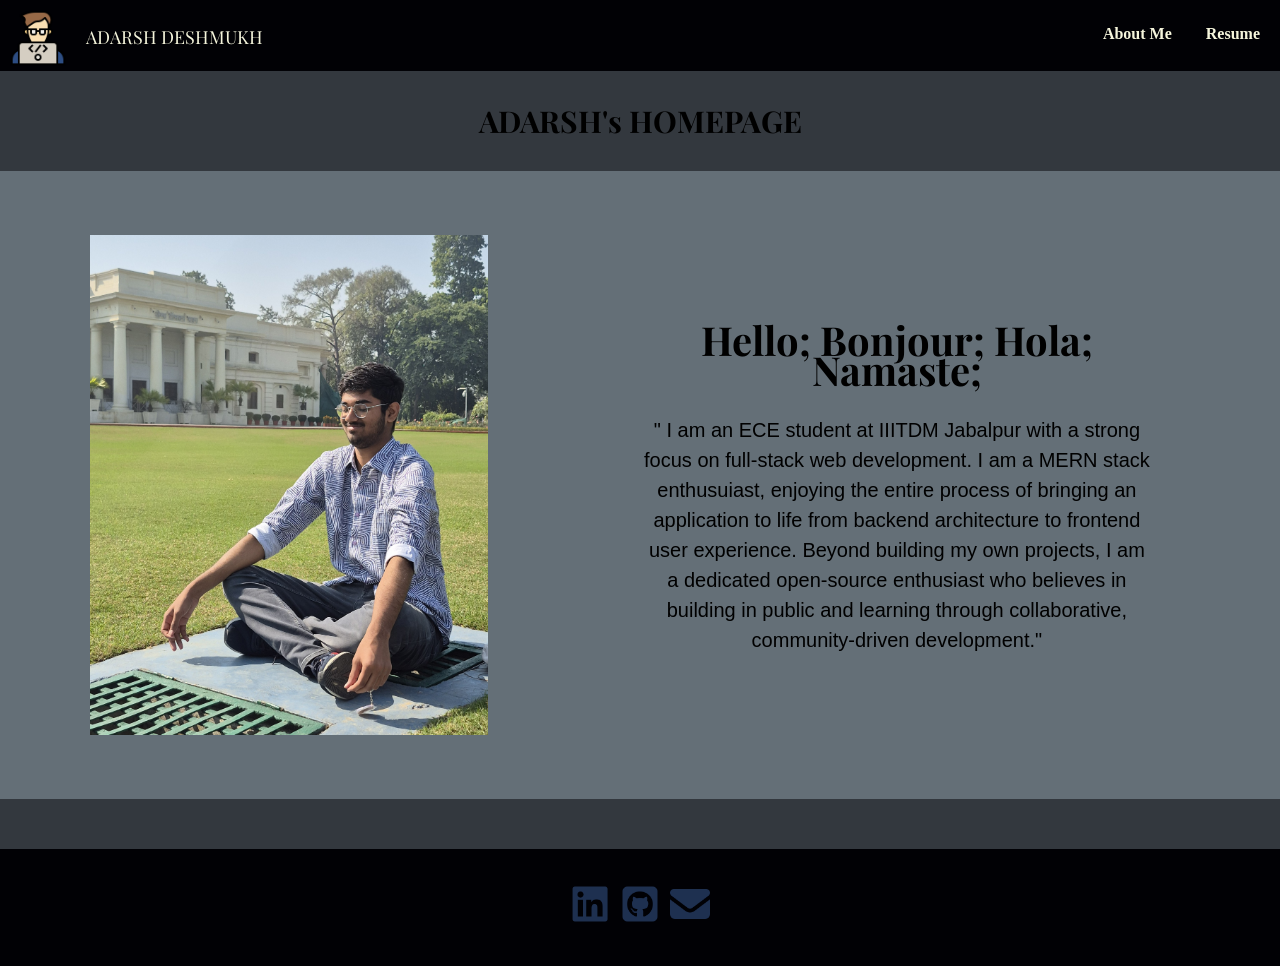
<file: index.html>
<!DOCTYPE html>
<html lang="en">
<head>
    <meta charset="UTF-8">
    <meta name="viewport" content="width=device-width, initial-scale=1.0">
    <title>MY WEBSITE</title>
    <link rel="stylesheet" href="style.css">
    <link rel="preconnect" href="https://fonts.googleapis.com">
    <link rel="preconnect" href="https://fonts.gstatic.com" crossorigin>
    <link href="https://fonts.googleapis.com/css2?family=Playfair+Display:ital,wght@0,400..900;1,400..900&display=swap" rel="stylesheet">
</head>
<body>
    <div id="header">
            <a id="logo" href="index.html"></a>
            <div id="navbar_name">ADARSH DESHMUKH</div>  
            
            <div class="elements">
            <a class="elements" href="about.html">About Me </a>
            <a class="elements" href="resume.html">Resume</a>
            </div>
    </div>
    

    <div id="name">
        <p id="ada">
            ADARSH's HOMEPAGE
        </p>
    </div>

    <div id="skem">
        <div id="bgimage"></div>
        <div id="main">
            <div id="hello">
                Hello; Bonjour; Hola; Namaste;
            </div >
            " I am an ECE student at IIITDM Jabalpur with a strong focus on full-stack web development. I am a MERN stack enthusuiast, enjoying the entire process of bringing an application to life from backend architecture to frontend user experience. Beyond building my own projects, I am a dedicated open-source enthusiast who believes in building in public and learning through collaborative, community-driven development."
        </div>
    </div>

    <div id="prefooter"></div>
    <div id="footer">
        <div class="icons">
                    <a href="https://www.linkedin.com/in/adarsh-deshmukh-608539359/">
                        <img src="linkedin-brands-solid.png" alt="clickable linkedin">
                    </a>
        </div>
        <div class="icons">
            <a href="https://github.com/NotSoAdarshh"> 
                <img src="square-github-brands-solid.png" alt="clickable git">
            </a>
        </div>
        <div class="icons">
            <a href="mailto:adarshdeshmukh00000@gmail.com">
                <img src="envelope-solid.png" alt="clickable mail">
            </a>
        </div>
    </div>
</body>
</html>
</file>
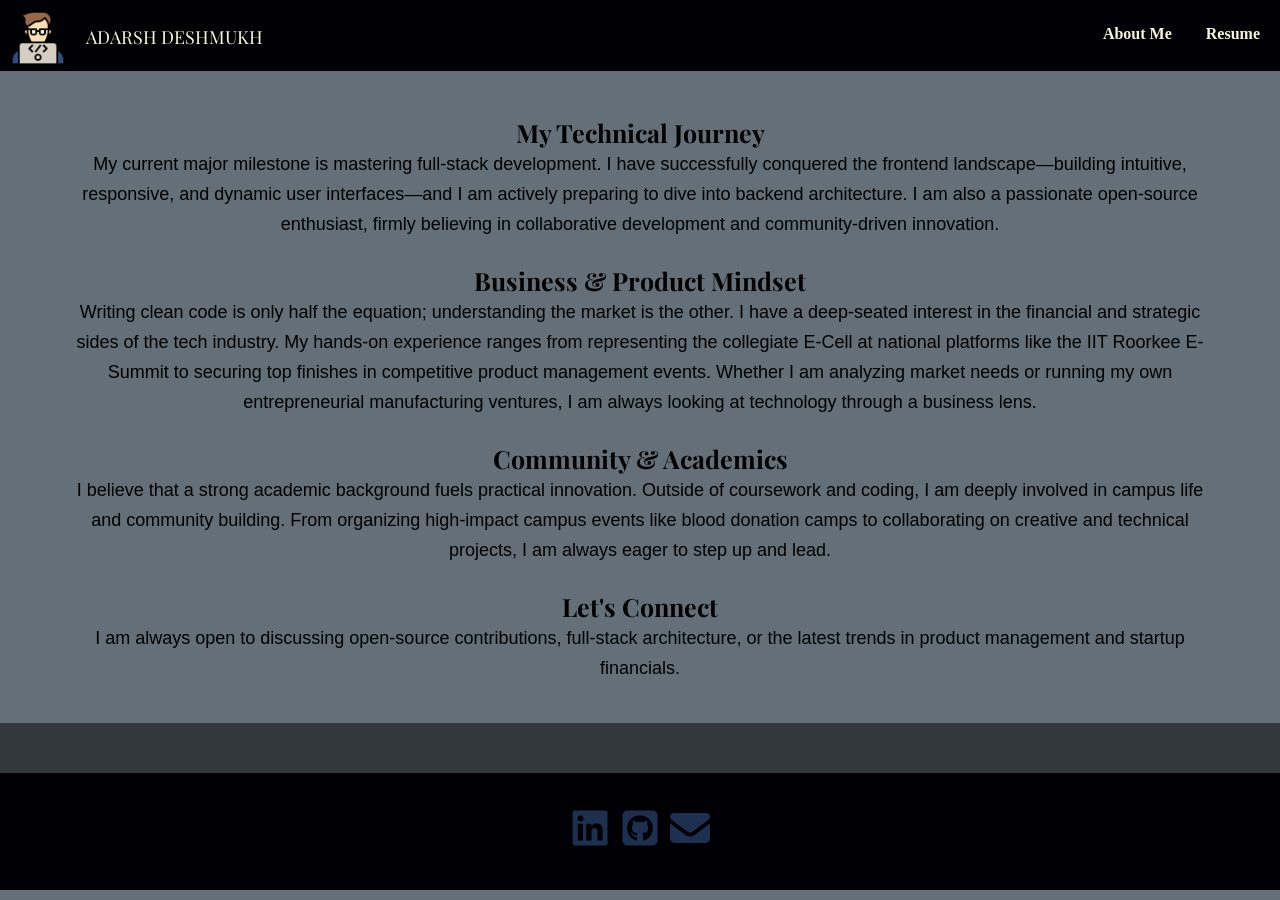
<file: about.html>
<!DOCTYPE html>
<html lang="en">
<head>
  <meta charset="UTF-8">
  <meta name="viewport" content="width=device-width, initial-scale=1.0">
  <title>Document</title>
  <link rel="stylesheet" href="about.css">
  <link rel="preconnect" href="https://fonts.googleapis.com">
    <link rel="preconnect" href="https://fonts.gstatic.com" crossorigin>
    <link href="https://fonts.googleapis.com/css2?family=Playfair+Display:ital,wght@0,400..900;1,400..900&display=swap" rel="stylesheet">
</head>
<body>
      <div id="header">
            <a id="logo" href="index.html"></a>
            <div id="navbar_name">ADARSH DESHMUKH</div>  
            
            <div class="elements">
            <a class="elements" href="about.html">About Me</a>
            <a class="elements" href="resume.html">Resume</a>
            </div>
    </div>

    <div id="main">
        <div id="info">

            <div id="content_box">

            <div class="small_head">My Technical Journey</div>
            <p class="content">
                    My current major milestone is mastering full-stack development. I have successfully conquered the frontend landscape—building intuitive, responsive, and dynamic user interfaces—and I am actively preparing to dive into backend architecture. I am also a passionate open-source enthusiast, firmly believing in collaborative development and community-driven innovation.
            </p>

            <div class="small_head">Business & Product Mindset</div>
            <p class="content">
                    Writing clean code is only half the equation; understanding the market is the other. I have a deep-seated interest in the financial and strategic sides of the tech industry. My hands-on experience ranges from representing the collegiate E-Cell at national platforms like the IIT Roorkee E-Summit to securing top finishes in competitive product management events. Whether I am analyzing market needs or running my own entrepreneurial manufacturing ventures, I am always looking at technology through a business lens.
            </p>

            <div class="small_head">Community & Academics</div>
            <p class="content">
                    I believe that a strong academic background fuels practical innovation. Outside of coursework and coding, I am deeply involved in campus life and community building. From organizing high-impact campus events like blood donation camps to collaborating on creative and technical projects, I am always eager to step up and lead.
            </p>

            <div class="small_head">Let's Connect</div>
            <p class="content">
                 I am always open to discussing open-source contributions, full-stack architecture, or the latest trends in product management and startup financials.
            </p>
            </div>
        </div>
    </div>


    <div id="prefooter"></div>
    <div id="footer">
        <div class="icons">
                    <a href="https://www.linkedin.com/in/adarsh-deshmukh-608539359/">
                        <img src="linkedin-brands-solid.png" alt="clickable linkedin">
                    </a>
        </div>
        <div class="icons">
            <a href="https://github.com/NotSoAdarshh"> 
                <img src="square-github-brands-solid.png" alt="clickable git">
            </a>
        </div>
        <div class="icons">
            <a href="mailto:adarshdeshmukh00000@gmail.com">
                <img src="envelope-solid.png" alt="clickable mail">
            </a>
        </div>
    </div>
  
</body>
</html>
</file>
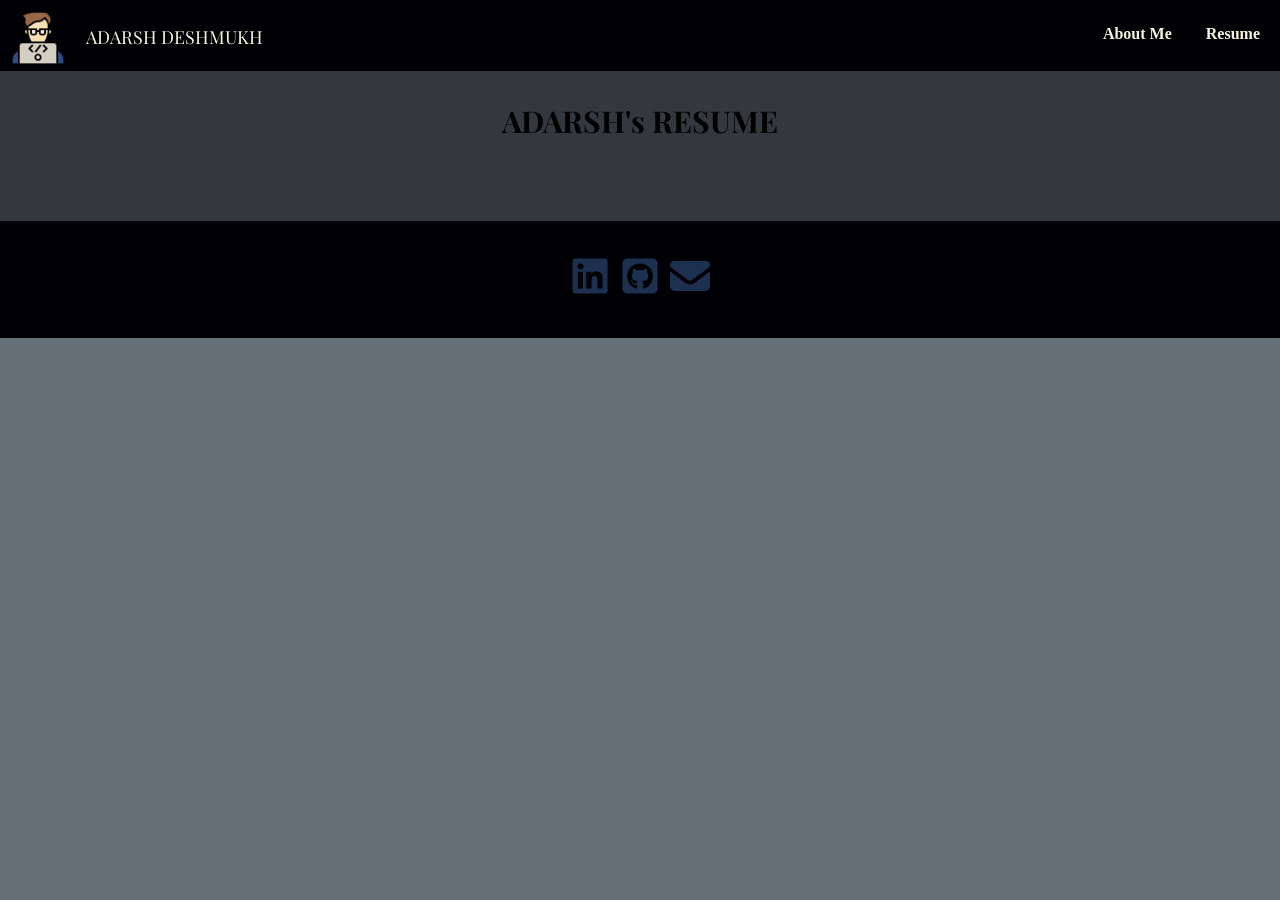
<file: resume.html>
<!DOCTYPE html>
<html lang="en">
<head>
  <meta charset="UTF-8">
  <meta name="viewport" content="width=device-width, initial-scale=1.0">
  <title>Document</title>
  <link rel="stylesheet" href="resume.css">
  <link rel="preconnect" href="https://fonts.googleapis.com">
    <link rel="preconnect" href="https://fonts.gstatic.com" crossorigin>
    <link href="https://fonts.googleapis.com/css2?family=Playfair+Display:ital,wght@0,400..900;1,400..900&display=swap" rel="stylesheet">
</head>
<body>
      <div id="header">
            <a id="logo" href="index.html"></a>
            <div id="navbar_name">ADARSH DESHMUKH</div>  
            
            <div class="elements">
            <a class="elements" href="about.html">About Me</a>
            <a class="elements" href="resume.html">Resume</a>
            </div>
    </div>

        <div id="name">
        <p id="ada">
            ADARSH's RESUME
        </p>
    </div>



    <div id="prefooter"></div>
    <div id="footer">
        <div class="icons">
                    <a href="https://www.linkedin.com/in/adarsh-deshmukh-608539359/">
                        <img src="linkedin-brands-solid.png" alt="clickable linkedin">
                    </a>
        </div>
        <div class="icons">
            <a href="https://github.com/NotSoAdarshh"> 
                <img src="square-github-brands-solid.png" alt="clickable git">
            </a>
        </div>
        <div class="icons">
            <a href="mailto:adarshdeshmukh00000@gmail.com">
                <img src="envelope-solid.png" alt="clickable mail">
            </a>
        </div>
    </div>
  
</body>
</html>
</file>
<file: style.css>
*{  
    margin: 0px;
}
body{
    background-color:#646f77;
}

#header{
    background-color: #010105;
    color: beige;
    height: 9%;
    width: 100%;
    display: flex;
    justify-content: flex-end;
    position: sticky;
    top: 0px;
    z-index: 1000;
}
.elements {
    color: beige;
    margin-left: 20px;
    text-align: right;
    margin-top: 25px;
    margin-right: 10px;
    font-weight: bold;
}
#logo {
    height: 56px;
    width: 56px;
    background-image: url(unnamed.png);
    background-size: cover;
    margin-top: 10px;
    margin-left: 10px;
    margin-bottom: 5px;
}
#navbar_name{
    margin-right: auto;
    margin-left: 20px;
    margin-top: 25px;
    font-family: "Playfair Display", serif;
    font-size: 18px;
}
#name {
    background-color: #33383e;
    height: 100px;
    text-align: center;
    font-size: 30px;
    font-weight: bolder;
    text-decoration : underline;
    font-family: "Playfair Display", serif;;
}
#ada {
    display: inline-block;
    margin-top: 30px;
}
a {
    text-decoration: none;
    color: black;
}
#hello {
    margin-bottom: 30px;
    font-weight: bolder;
    font-size: 40px;
    font-family: "Playfair Display", serif;
}
#main {
    width: 40%;
    margin-left: 12%;
    margin-top: 12%;
    font-size: 20px;
    text-align: center;
    margin-right: 10%;
    margin-bottom: 30px;
    font-family: "Inter", sans-serif;
    line-height: 30px;
    
}
#prefooter {
    background-color: #33383e;
    height: 50px;
}
#footer{
    background-color: #010105;
    height: 117px;
    display: flex;
    justify-content: center;
}
.icons {
    margin-top: 30px;
}
#bgimage {
    background-image: url(ADARSH.jpg);
    background-size: cover;
    height: 500px;
    width: 400px;
   margin-left: 7%;
   margin-top: 5%;
   margin-bottom: 5%;
}
#skem {
    display: flex;
}
a img {
    height: 50px;
    width: 50px;
    display: inline;
}
#email {
    text-decoration: none;
    color: beige;
}
#mail {
    color: beige;
}
</file>
<file: about.css>
*{  
    margin: 0px;
}
body{
    background-color:#646f77;
}

#header{
    background-color: #010105;
    color: beige;
    height: 9%;
    width: 100%;
    display: flex;
    justify-content: flex-end;
    position: sticky;
    top: 0px;
    z-index: 1000;
}
.elements {
    color: beige;
    margin-left: 20px;
    text-align: right;
    margin-top: 25px;
    margin-right: 10px;
    text-decoration: none;
    font-weight: bold;
}
#logo {
    height: 56px;
    width: 56px;
    background-image: url(unnamed.png);
    background-size: cover;
    margin-top: 10px;
    margin-left: 10px;
    margin-bottom: 5px;
}
#navbar_name{
    margin-right: auto;
    margin-left: 20px;
    margin-top: 25px;
    font-family: "Playfair Display", serif;
    font-size: 18px;
}
#prefooter {
    background-color: #33383e;
    height: 50px;
}
#footer{
    background-color: #010105;
    height: 117px;
    display: flex;
    justify-content: center;
}
.icons {
    margin-top: 30px;
}
a img {
    height: 50px;
    width: 50px;
    display: inline;
}
#email {
    text-decoration: none;
    color: beige;
}
#mail {
    color: beige;
}
.small_head{
    margin-top: 25px;
    font-weight: bolder;
    font-size: 25px;
    font-family: "Playfair Display", serif;
    text-align: center;
}
#main {
    display: flex;
    margin-top: 20px;
    margin-bottom: 40px;
}
.content {
    text-align: center;
    font-family: "Inter", sans-serif;
    line-height: 30px;
    margin-right: 5%;
    margin-left: 5%;
    font-size: 18px;
}
#heading {

    height: 100px;
    text-align: center;
    font-size: 30px;
    font-weight: bolder;
    font-family: "Playfair Display", serif;
}
</file>
<file: resume.css>
*{  
    margin: 0px;
}
body{
    background-color:#646f77;
}

#header{
    background-color: #010105;
    color: beige;
    height: 9%;
    width: 100%;
    display: flex;
    justify-content: flex-end;
    position: sticky;
    top: 0px;
    z-index: 1000;
}
.elements {
    color: beige;
    margin-left: 20px;
    text-align: right;
    margin-top: 25px;
    margin-right: 10px;
    font-weight: bold;
    text-decoration: none;
}
#logo {
    height: 56px;
    width: 56px;
    background-image: url(unnamed.png);
    background-size: cover;
    margin-top: 10px;
    margin-left: 10px;
    margin-bottom: 5px;
}
#navbar_name{
    margin-right: auto;
    margin-left: 20px;
    margin-top: 25px;
    font-family: "Playfair Display", serif;
    font-size: 18px;
}
#name {
    background-color: #33383e;
    height: 100px;
    text-align: center;
    font-size: 30px;
    font-weight: bolder;
    text-decoration : underline;
    font-family: "Playfair Display", serif;;
}
#ada {
    display: inline-block;
    margin-top: 30px;
}
#prefooter {
    background-color: #33383e;
    height: 50px;
}
#footer{
    background-color: #010105;
    height: 117px;
    display: flex;
    justify-content: center;
}
.icons {
    margin-top: 30px;
}
#bgimage {
    background-image: url(ADARSH.jpg);
    background-size: cover;
    height: 500px;
    width: 400px;
   margin-left: 7%;
   margin-top: 5%;
   margin-bottom: 5%;
}
#skem {
    display: flex;
}
a img {
    height: 50px;
    width: 50px;
    display: inline;
}
#email {
    text-decoration: none;
    color: beige;
}
#mail {
    color: beige;
}
</file>
